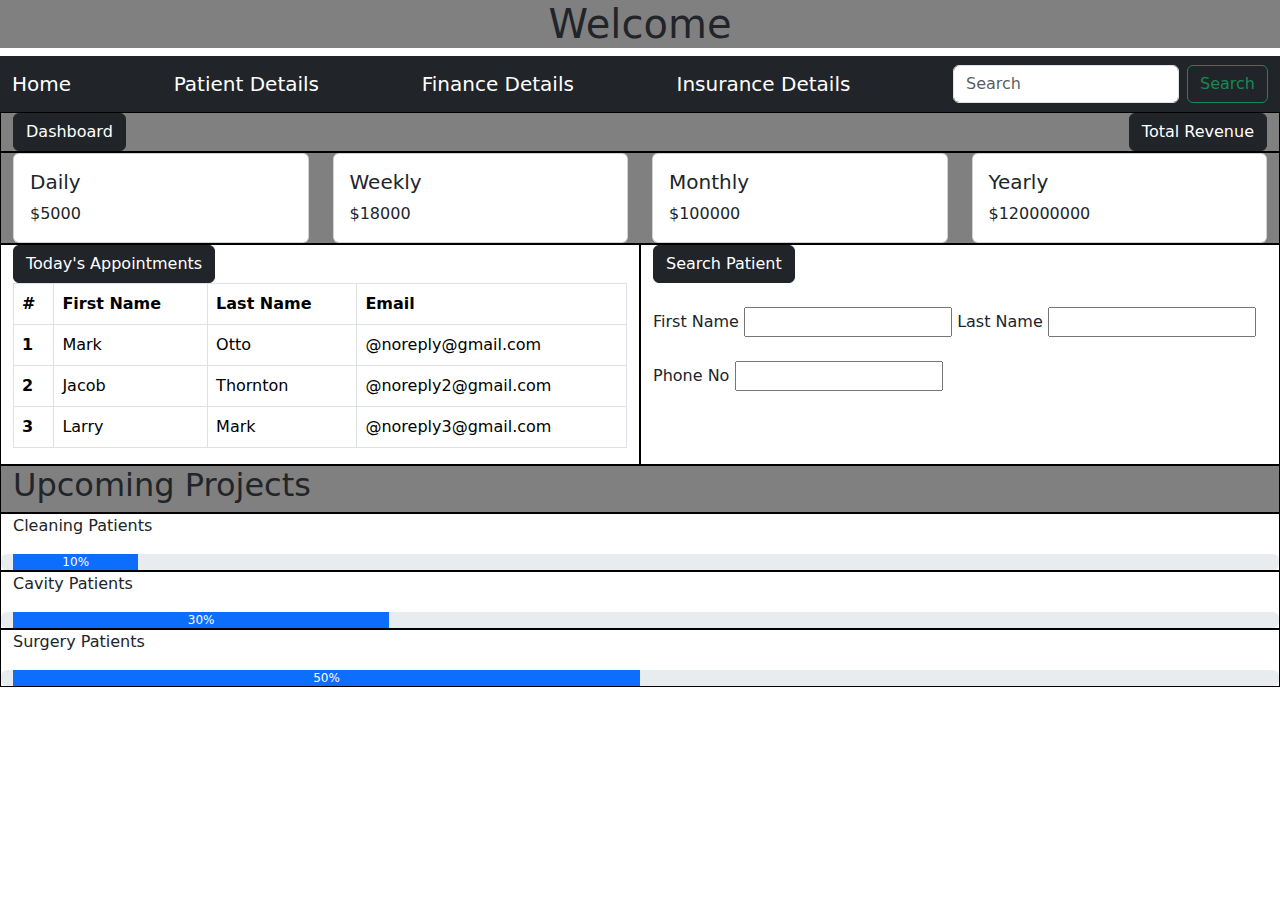
<file: adminPage.html>
<!DOCTYPE html>
<html>
    <head>
        <link rel="stylesheet" href="./bootstrap-5.3.3-dist/css/bootstrap.min.css">
        <script src="./bootstrap-5.3.3-dist/js/bootstrap.min.js"></script>
        <link rel="stylesheet" href="./adminPage.css">
    </head>

<body>
    <h1>
        Welcome
    </h1>
    
  <!-- <nav class="navbar navbar-expand-lg bg-body-tertiary">
    <div class="container-fluid">
      <a class="navbar-brand" href="#">Navbar</a>
       <button class="navbar-toggler" type="button" data-bs-toggle="collapse" data-bs-target="#navbarSupportedContent" aria-controls="navbarSupportedContent" aria-expanded="false" aria-label="Toggle navigation">
        <span class="navbar-toggler-icon"></span>
      </button>
      <div class="collapse navbar-collapse" id="navbarSupportedContent">
        <ul class="navbar-nav me-auto mb-2 mb-lg-0">
          <li class="nav-item">
            <a class="nav-link active" aria-current="page" href="#">Home</a>
          </li>
          <li class="nav-item">
            <a class="nav-link" href="#">Link</a>
          </li>
          
        </ul>
        <form class="d-flex" role="search">
          <input class="form-control me-2" type="search" placeholder="Search" aria-label="Search">
          <button class="btn btn-outline-success" type="submit">Search</button>
        </form>
      </div>
    </div>
  </nav> -->
 
  
  <nav class="navbar bg-dark navbar-dark">
    <div class="container-fluid">
      <a class="navbar-brand">Home</a>
      <a class="navbar-brand">Patient Details</a>
      <a class="navbar-brand">Finance Details</a>
      <a class="navbar-brand">Insurance Details</a>
      <!-- <a class="navbar-brand" href="#">
        <img src="/bootstrap-5.3.3-dist/icon.png" alt="Bootstrap" width="10" height="14">
      </a> -->
      <form class="d-flex" role="search">
        <input class="form-control me-2" type="search" placeholder="Search" aria-label="Search">
        <button class="btn btn-outline-success" type="submit">Search</button>
      </form>
    </div>
  </nav>
  <div class="container-fluid">           
    <div class="row" style="background-color: grey;border: 1px solid black;">
       <div class="col-sm-8 col-md-8 col-lg-8" >
        <button type="button" class="btn btn-dark">Dashboard</button>
       </div>
       <div  class="col-sm-4 col-md-4 col-lg-4" style="text-align: right;">
        <button type="button" class="btn btn-dark">Total Revenue</button>
       </div>
    </div>
  </div>
  <div class="container-fluid">           
    <div class="row" style="background-color: grey;border: 1px solid black;">
       <div class="col-sm-3 col-md-3 col-lg-3" >
          <div class="card" >
            <div class="card-body">
              <h5 class="card-title">Daily</h5>
              <p class="card-text">$5000</p>
            
            </div>
          </div>
       </div>
       <div class="col-sm-3 col-md-3 col-lg-3" >
        <div class="card" >
          <div class="card-body">
            <h5 class="card-title">Weekly</h5>
            <p class="card-text">$18000</p>
          
          </div>
        </div>
     </div>
       <div class="col-sm-3 col-md-3 col-lg-3" >
        <div class="card" >
          <div class="card-body">
            <h5 class="card-title">Monthly</h5>
            <p class="card-text">$100000</p>
          
          </div>
        </div>
     </div>
       <div  class="col-sm-3 col-md-3 col-lg-3">
        <div class="card" >
          <div class="card-body">
            <h5 class="card-title">Yearly</h5>
            <p class="card-text">$120000000</p>
            
          </div>
        </div>
       </div>
    </div>
  </div>
  
  <div class="container-fluid">           
    <div class="row">
       <div class="col-sm-4 col-md-4 col-lg-6" style="border: 1px solid black;">
        <button type="button" class="btn btn-dark">Today's Appointments</button>
  <table class="table table-bordered">
    <thead>
      <tr>
        <th scope="col">#</th>
        <th scope="col">First Name</th>
        <th scope="col">Last Name</th>
        <th scope="col">Email</th>
      </tr>
    </thead>
    <tbody>
      <tr>
        <th scope="row">1</th>
        <td>Mark</td>
        <td>Otto</td>
        <td>@noreply@gmail.com</td>
      </tr>
      <tr>
        <th scope="row">2</th>
        <td>Jacob</td>
        <td>Thornton</td>
        <td>@noreply2@gmail.com</td>
      </tr>
      <tr>
        <th scope="row">3</th>
        <td>Larry</td>
        <td>Mark</td>
        <td>@noreply3@gmail.com</td>
      </tr>
    </tbody>
  </table>
      </div>
       <div class="col-sm-4 col-md-4 col-lg-6" style="border: 1px solid black;">
        <button type="button" class="btn btn-dark">Search Patient</button>
        <br><br>
        <label >First Name
          <input type="text" >
        </label> 
        <label >Last Name
          <input type="text" >
        </label> 
        <br><br>
        <label >Phone No
          <input type="number" >
        </label>
       </div>
      </div>
       
    </div>
 </div>
 <div class="container-fluid">           
    <div class="row" style="background-color: grey;border: 1px solid black;">
      <h2>Upcoming Projects</h2>
    </div>
  </div>
  <div class="container-fluid">           
    <div class="row" style="border: 1px solid black;">
      <p>Cleaning Patients</p>
      <div class="progress" role="progressbar" aria-label="Basic example" aria-valuenow="0" aria-valuemin="0" aria-valuemax="100">
        <div class="progress-bar" style="width: 10%">10%</div>
      </div>
    </div>
    <div class="row" style="border: 1px solid black;">
      <p>Cavity Patients</p>
      <div class="progress" role="progressbar" aria-label="Basic example" aria-valuenow="0" aria-valuemin="0" aria-valuemax="100">
        <div class="progress-bar" style="width: 30%">30%</div>
      </div>
    </div>
    <div class="row" style="border: 1px solid black;">
      <p>Surgery Patients</p>
      <div class="progress" role="progressbar" aria-label="Basic example" aria-valuenow="0" aria-valuemin="0" aria-valuemax="100">
        <div class="progress-bar" style="width: 50%">50%</div>
      </div>
    </div>
  </div>
</body>
</html>
</file>
<file: adminPage.css>
body{
    width: 100%;
}
h1{
    text-align: center;
    background-color:gray;
}
nav{
    background-color: brown;
}
</file>
